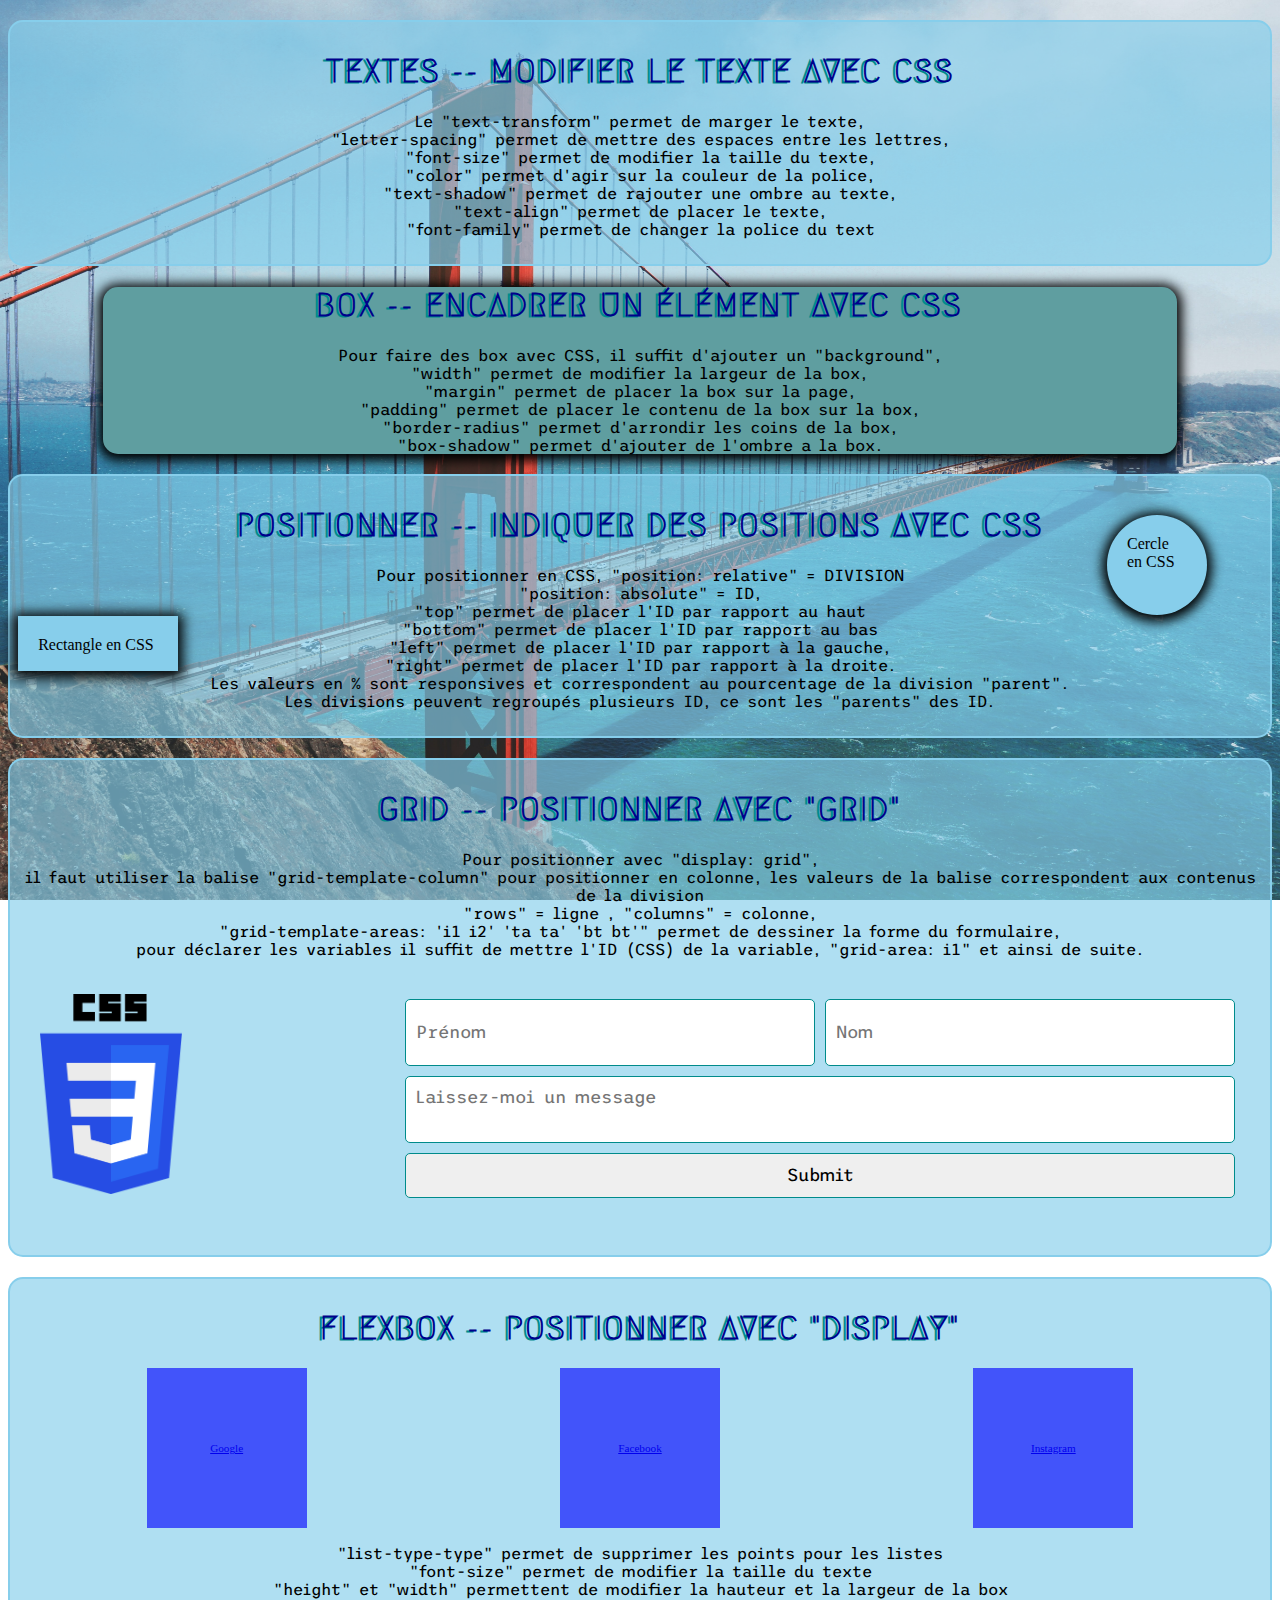
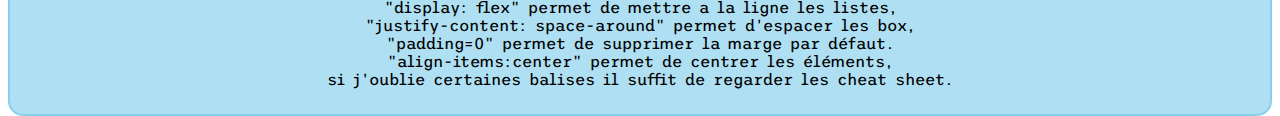
<file: css-cours/index.html>
<!DOCTYPE html>
<html lang="en">
<head>
    <meta charset="UTF-8">
    <meta http-equiv="X-UA-Compatible" content="IE=edge">
    <meta name="viewport" content="width=device-width, initial-scale=1.0">
    <title>Cours</title>
    <link rel="shortcut icon" href="css-logo.png">
    <link rel="stylesheet" href="style.css">    
</head>
<body>
    <section>
        <h1>Textes -- Modifier le texte avec CSS</h1>
        <p>Le "text-transform" permet de marger le texte,<br>
        "letter-spacing" permet de mettre des espaces entre les lettres,<br>
        "font-size" permet de modifier la taille du texte,<br>
        "color" permet d'agir sur la couleur de la police,<br>
        "text-shadow" permet de rajouter une ombre au texte,<br>
        "text-align" permet de placer le texte,<br>
        "font-family" permet de changer la police du text <br>
        </p>
    </section>
    
    <main>
        <h1>Box -- Encadrer un élément avec CSS</h1>
        <p>Pour faire des box avec CSS, il suffit d'ajouter un "background",<br>
        "width" permet de modifier la largeur de la box, <br>
        "margin" permet de placer la box sur la page, <br>
        "padding" permet de placer le contenu de la box sur la box, <br>
        "border-radius" permet d'arrondir les coins de la box, <br>
        "box-shadow" permet d'ajouter de l'ombre a la box. </p>
    </main>
    
    <div class="positioning">
        <h1>Positionner -- Indiquer des positions avec CSS</h1>
        <span id="circle">Cercle en CSS</span>
        <span id="rectangle">Rectangle en CSS</span>
        <p>Pour positionner en CSS, 
            "position: relative" = DIVISION <br>
            "position: absolute" = ID, <br>
            "top" permet de placer l'ID par rapport au haut<br>
            "bottom" permet de placer l'ID par rapport au bas <br>
            "left" permet de placer l'ID par rapport à la gauche, <br>
            "right" permet de placer l'ID par rapport à la droite. <br>
            Les valeurs en % sont responsives et correspondent au pourcentage de la division "parent". <br>
            Les divisions peuvent regroupés plusieurs ID, ce sont les "parents" des ID.
        </p>
    </div>

    <div class="grid">
        <h1>Grid -- Positionner avec "Grid"</h1>
        <p>Pour positionner avec "display: grid",<br>
        il faut utiliser la balise "grid-template-column" pour positionner en colonne,
        les valeurs de la balise correspondent aux contenus de la division <br>
        "rows" = ligne , "columns" = colonne, <br>
        "grid-template-areas: 'i1 i2' 'ta ta' 'bt bt'" permet de dessiner la forme du formulaire, <br>
        pour déclarer les variables il suffit de mettre l'ID (CSS) de la variable, "grid-area: i1" et ainsi de suite.

        </p>

        <div class="grid-container">
            <img src="css-logo.png" height="200px" alt="css-logo">
            <form>
                <input type="text" id="firstname" placeholder="Prénom">
                <input type="text" id="surname" placeholder="Nom">
                <textarea cols="30" rows="30" placeholder="Laissez-moi un message"></textarea>
                <input type="submit">
            </form>
        </div>
    </div>

    
    <div class="flexbox">
        <h1>Flexbox -- Positionner avec "display"</h1>
        <ul>
            <li><a href="https://google.com/" target="_blank">Google</a></li>
            <li><a href="https://facebook.com/">Facebook</a></li>
            <li><a href="https://instagram.com/">Instagram</a></li>
        </ul>
        <p>"list-type-type" permet de supprimer les points pour les listes <br>
        "font-size" permet de modifier la taille du texte <br>
        "height" et "width" permettent de modifier la hauteur et la largeur de la box <br>
        "display: flex" permet de mettre a la ligne les listes, <br>
        "justify-content: space-around" permet d'espacer les box, <br>
        "padding=0" permet de supprimer la marge par défaut. <br>
        "align-items:center" permet de centrer les éléments,<br>
        si j'oublie certaines balises il suffit de regarder les cheat sheet.
        </p>
    </div>



</body>
</html>
</file>
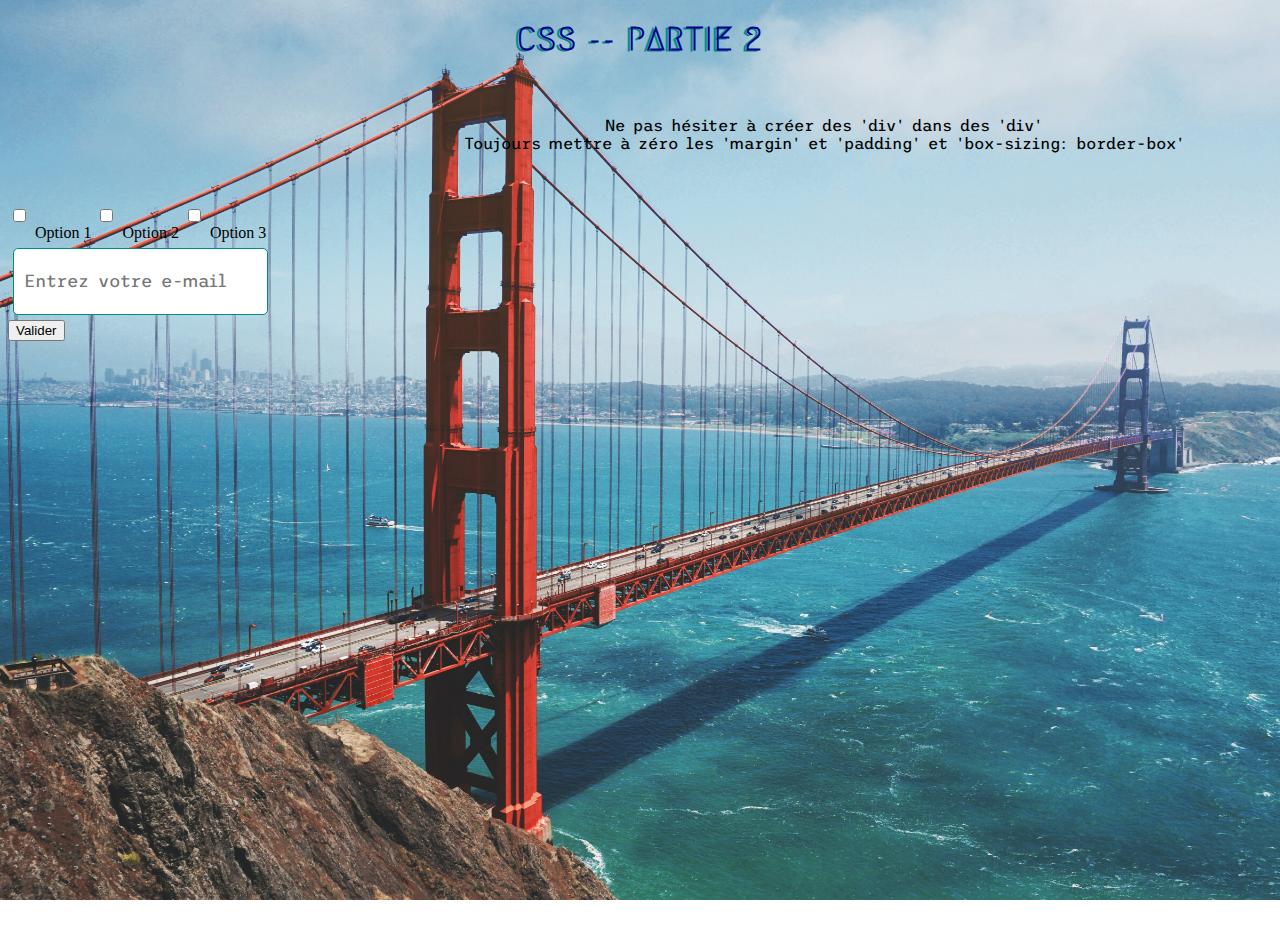
<file: css-cours2/index.html>
<!DOCTYPE html>
<html lang="en">
  <head>
    <meta charset="UTF-8" />
    <meta http-equiv="X-UA-Compatible" content="IE=edge" />
    <meta name="viewport" content="width=device-width, initial-scale=1.0" />
    <title>Cours -- CSS</title>
    <link rel="stylesheet" href="style.css" />
    <link rel="shortcut icon" href="css-logo.png" />
  </head>
  <body>
    <div class="card">
      <h1>CSS -- Partie 2</h1>
      <div class="grid-container">
        <div class="polygon-container">
          <div class="polygon"></div>
        </div>
        <p>
          Ne pas hésiter à créer des 'div' dans des 'div'<br />
          Toujours mettre à zéro les 'margin' et 'padding' et 'box-sizing:
          border-box'
        </p>
      </div>
      <div class="checkbox-container">
        <input type="checkbox" id="option1" />
        <label for="option1">Option 1</label>

        <input type="checkbox" id="option2" />
        <label for="option2">Option 2</label>

        <input type="checkbox" id="option3" />
        <label for="option3">Option 3</label>

        <div class="e-mail">
          <input type="text" placeholder="Entrez votre e-mail" />
        </div>
        <button>Valider</button>
      </div>
    </div>
  </body>
</html>
</file>
<file: css-cours/style.css>
@import url("https://fonts.googleapis.com/css2?family=Megrim&display=swap");

@import url("https://fonts.googleapis.com/css2?family=Trispace&display=swap");

body {
  background: url(golden-gate.jpg) no-repeat center/cover fixed;
  height: 100vh;
}

h1 {
  text-transform: uppercase;
  letter-spacing: 2px;
  font-size: 2rem;
  color: darkblue;
  text-shadow: -3px 1px 0 darkcyan;
  text-align: center;
  font-family: "Megrim", cursive;
}

p {
  text-align: center;
  font-size: 1rem;
  font-family: "Trispace", sans-serif;
  color: black;
}

section,
.flexbox,
.grid {
  border: 2px solid skyblue;
  border-radius: 15px;
  padding: 10px;
  margin-top: 20px;
  position: relative;
  background: rgba(135, 207, 235, 0.664);
}

main {
  background: cadetblue;
  width: 85%;
  margin: 0 auto;
  border-radius: 15px;
  box-shadow: 0 2px 12px 5px black;
}

.positioning {
  border: 2px solid skyblue;
  border-radius: 15px;
  padding: 10px;
  margin-top: 20px;
  position: relative;
  background: rgba(135, 207, 235, 0.664);
}

#circle {
  background: skyblue;
  height: 60px;
  width: 60px;
  padding: 20px;
  border-radius: 50%;
  position: absolute;
  top: 15%;
  right: 5%;
  box-shadow: 0 2px 12px 5px black;
  z-index: 1;
}

#rectangle {
  height: 15px;
  width: 120px;
  background: skyblue;
  padding: 20px;
  position: absolute;
  bottom: 25%;
  left: 7%;
  transform: translateX(-50%);
  z-index: 1;
  box-shadow: 0 2px 12px 5px black;
}

ul {
  display: flex;
  justify-content: space-around;
  padding: 0;
}

li {
  list-style-type: none;
  font-size: 0.7rem;
  height: 160px;
  width: 160px;
  background: rgba(0, 0, 255, 0.623);
  display: flex;
  align-items: center;
  justify-content: center;
}

.grid-container {
  display: grid;
  grid-template-columns: 30% 70%;
  padding: 20px;
}

form {
  display: grid;
  grid-template-columns: 1fr 1fr;
  grid-template-rows: 1fr 1fr 1fr;
  grid-template-areas:
    "i1 i2"
    "ta ta"
    "bt bt";
}

input,
textarea {
  margin: 5px;
  height: 45px;
  border: 1px solid darkcyan;
  padding: 10px;
  border-radius: 5px;
  font-size: 1.1rem;
  font-family: "Trispace", cursive;
}

#firstname {
  grid-area: i1;
}

#surname {
  grid-area: i2;
}

textarea {
  grid-area: ta;
  resize: none;
}
input[type="submit"] {
  grid-area: bt;
  cursor: pointer;
}
input[type="submit"]:hover {
  background: darkcyan;
  color: white;
}

/*****Responsive*****/

@media screen and (max-width: 1000px) {
  .grid-container {
    display: block;
  }
}
</file>
<file: css-cours2/style.css>
@import url("https://fonts.googleapis.com/css2?family=Megrim&display=swap");

@import url("https://fonts.googleapis.com/css2?family=Trispace&display=swap");

body {
  background: url(golden-gate.jpg) no-repeat center/cover fixed;
  height: 100vh;
}

h1 {
  text-transform: uppercase;
  letter-spacing: 2px;
  font-size: 2rem;
  color: darkblue;
  text-shadow: -3px 1px 0 darkcyan;
  text-align: center;
  font-family: "Megrim", cursive;
}

p {
  text-align: center;
  font-size: 1rem;
  font-family: "Trispace", sans-serif;
  color: black;
}

section,
.flexbox,
.grid {
  border: 2px solid skyblue;
  border-radius: 15px;
  padding: 10px;
  margin-top: 20px;
  position: relative;
  background: rgba(135, 207, 235, 0.664);
}

main {
  background: cadetblue;
  width: 85%;
  margin: 0 auto;
  border-radius: 15px;
  box-shadow: 0 2px 12px 5px black;
}

.positioning {
  border: 2px solid skyblue;
  border-radius: 15px;
  padding: 10px;
  margin-top: 20px;
  position: relative;
  background: rgba(135, 207, 235, 0.664);
}

#circle {
  background: skyblue;
  height: 60px;
  width: 60px;
  padding: 20px;
  border-radius: 50%;
  position: absolute;
  top: 15%;
  right: 5%;
  box-shadow: 0 2px 12px 5px black;
  z-index: 1;
}

#rectangle {
  height: 15px;
  width: 120px;
  background: skyblue;
  padding: 20px;
  position: absolute;
  bottom: 25%;
  left: 7%;
  transform: translateX(-50%);
  z-index: 1;
  box-shadow: 0 2px 12px 5px black;
}

ul {
  display: flex;
  justify-content: space-around;
  padding: 0;
}

li {
  list-style-type: none;
  font-size: 0.7rem;
  height: 160px;
  width: 160px;
  background: rgba(0, 0, 255, 0.623);
  display: flex;
  align-items: center;
  justify-content: center;
}

.grid-container {
  display: grid;
  grid-template-columns: 30% 70%;
  padding: 20px;
}

form {
  display: grid;
  grid-template-columns: 1fr 1fr;
  grid-template-rows: 1fr 1fr 1fr;
  grid-template-areas:
    "i1 i2"
    "ta ta"
    "bt bt";
}

input,
textarea {
  margin: 5px;
  height: 45px;
  border: 1px solid darkcyan;
  padding: 10px;
  border-radius: 5px;
  font-size: 1.1rem;
  font-family: "Trispace", cursive;
}

#firstname {
  grid-area: i1;
}

#surname {
  grid-area: i2;
}

textarea {
  grid-area: ta;
  resize: none;
}
input[type="submit"] {
  grid-area: bt;
  cursor: pointer;
}
input[type="submit"]:hover {
  background: darkcyan;
  color: white;
}

/*****Responsive*****/

@media screen and (max-width: 1000px) {
  .grid-container {
    display: block;
  }
}
</file>
